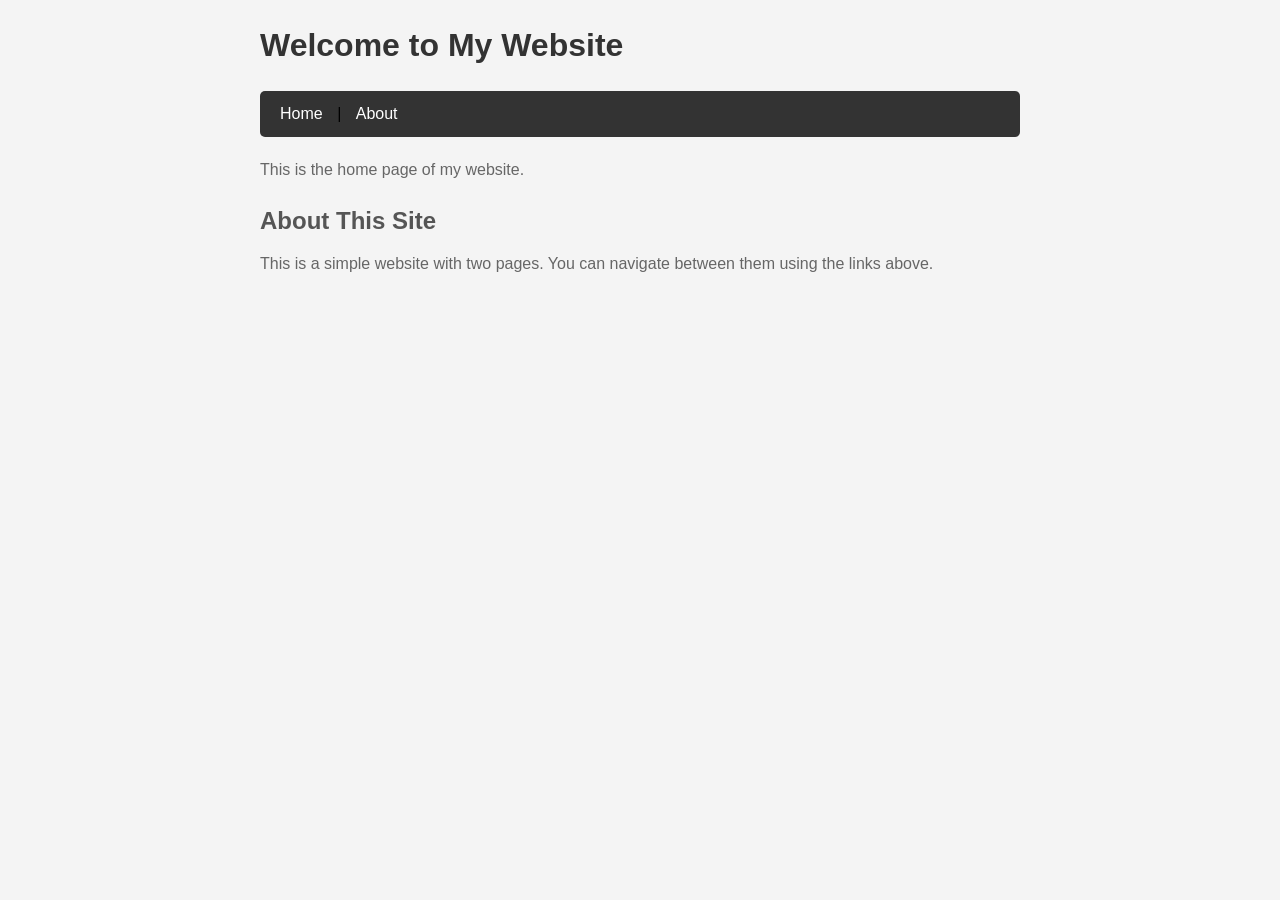
<file: index.html>
<!DOCTYPE html>
<html lang="en">
<head>
    <meta charset="UTF-8">
    <meta name="viewport" content="width=device-width, initial-scale=1.0">
    <title>Home</title>
    <link rel="stylesheet" href="./css/style.css">
</head>
<body>
    <h1>Welcome to My Website</h1>
    
    <nav>
        <a href="index.html">Home</a> |
        <a href="about.html">About</a>
    </nav>
    
    <p>This is the home page of my website.</p>
    
    <h2>About This Site</h2>
    <p>This is a simple website with two pages. You can navigate between them using the links above.</p>
    
    <script src="./js/main.js"></script>
</body>
</html>
</file>
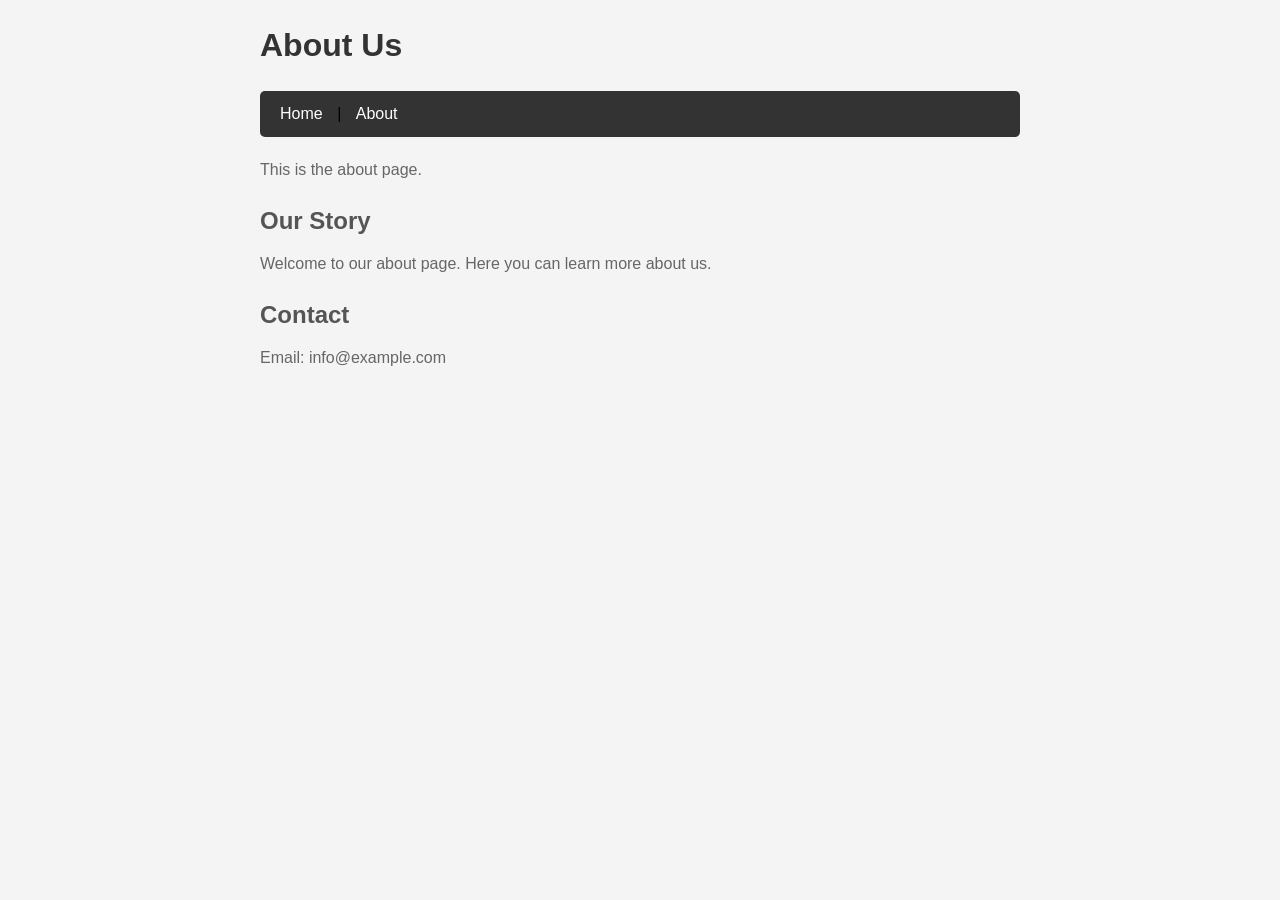
<file: about.html>
<!DOCTYPE html>
<html lang="en">
<head>
    <meta charset="UTF-8">
    <meta name="viewport" content="width=device-width, initial-scale=1.0">
    <title>About</title>
    <link rel="stylesheet" href="css/style.css">
</head>
<body>
    <h1>About Us</h1>
    
    <nav>
        <a href="index.html">Home</a> |
        <a href="about.html">About</a>
    </nav>
    
    <p>This is the about page.</p>
    
    <h2>Our Story</h2>
    <p>Welcome to our about page. Here you can learn more about us.</p>
    
    <h2>Contact</h2>
    <p>Email: info@example.com</p>
    
    <script src="js/main.js"></script>
    </script>
</body>
</html>
</file>
<file: css/style.css>
/* General Styles */
* {
    margin: 0;
    padding: 0;
    box-sizing: border-box;
}

body {
    font-family: Arial, sans-serif;
    line-height: 1.6;
    padding: 20px;
    max-width: 800px;
    margin: 0 auto;
    background-color: #f4f4f4;
}

h1 {
    color: #333;
    margin-bottom: 20px;
}

h2 {
    color: #555;
    margin-top: 20px;
    margin-bottom: 10px;
}

p {
    margin-bottom: 15px;
    color: #666;
}

/* Navigation */
nav {
    background-color: #333;
    padding: 10px;
    margin-bottom: 20px;
    border-radius: 5px;
}

nav a {
    color: white;
    text-decoration: none;
    padding: 5px 10px;
}

nav a:hover {
    background-color: #555;
    border-radius: 3px;
}
</file>
